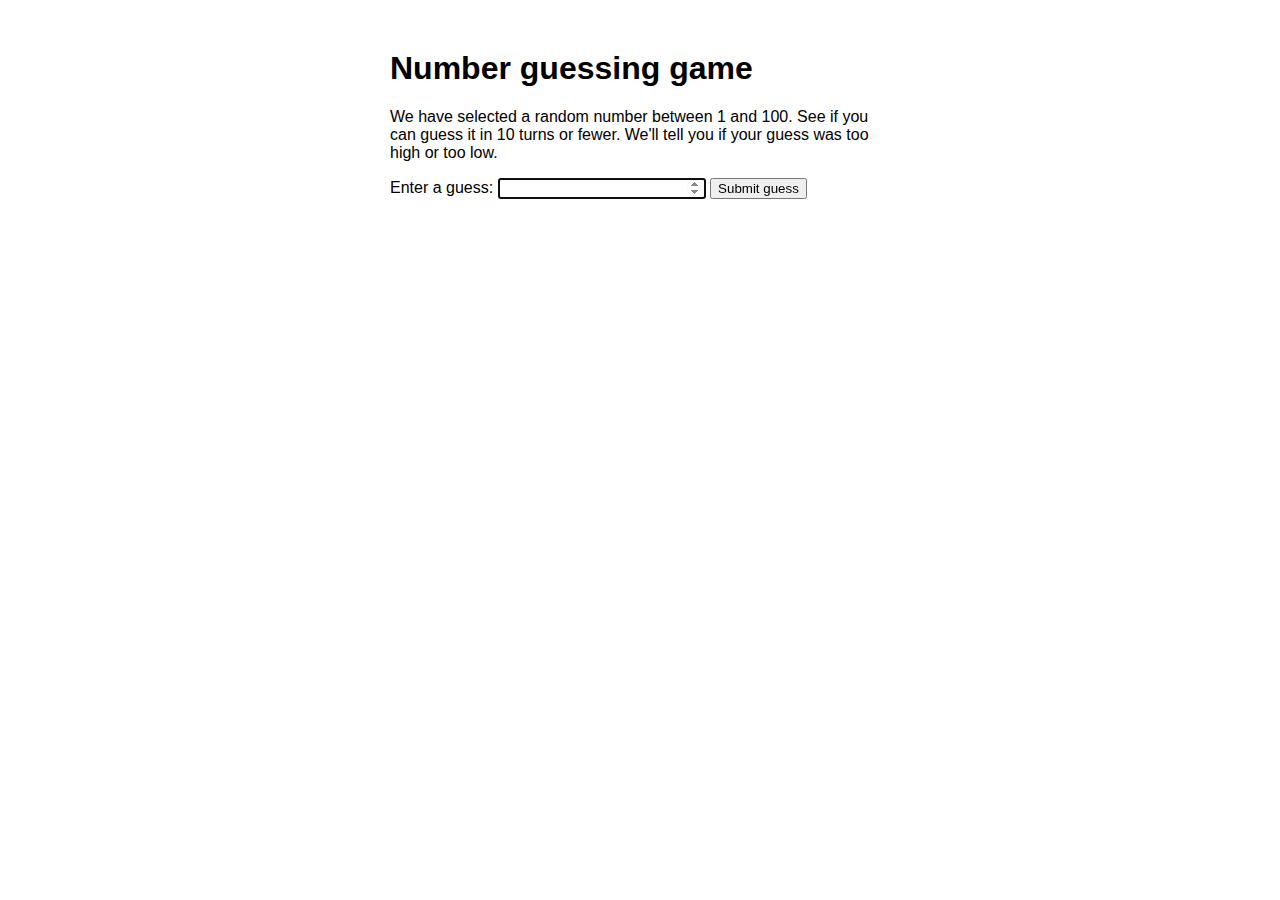
<file: index.html>
<!DOCTYPE html>
<html lang="en">

<head>
    <meta charset="UTF-8">
    <meta http-equiv="X-UA-Compatible" content="IE=edge">
    <meta name="viewport" content="width=device-width, initial-scale=1.0">
    <link rel="stylesheet" href="style.css">
    <title>Guess the number!</title>
</head>

<body>
    <div class="container">
        <h1>Number guessing game</h1>
        <p>We have selected a random number between 1 and 100. See if you can guess it in 10 turns or fewer. We'll tell
            you if your guess was too high or too low.</p>
        <div class="wrapperInput">
            <label for="inputText">Enter a guess:</label>
            <input type="number" min="1" max="100" id="inputText">
            <input type="submit" value="Submit guess" id="guessBtn">
        </div>
        <p id="listAttempts"></p>
        <p id="answer"></p>
        <p id="lowHigh"></p>
        <input type="submit" value="Start new game" id="startNewGame">
    </div>
    <script src="app.js"></script>
</body>

</html>
</file>
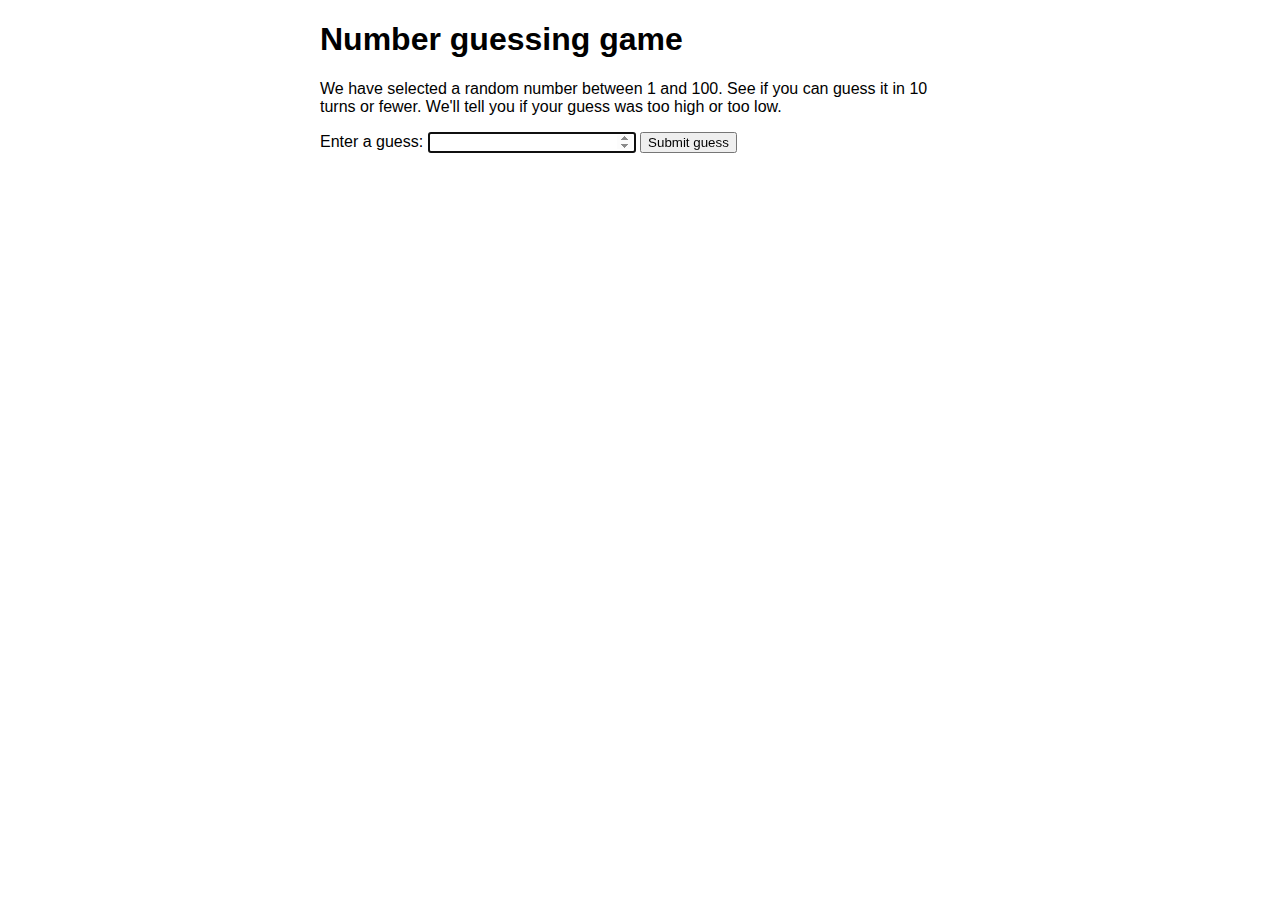
<file: index2.html>
<!DOCTYPE html>
<html lang="en-US">

<head>
    <meta charset="utf-8">

    <title>Number guessing game</title>

    <style>
        html {
            font-family: sans-serif;
        }

        body {
            width: 50%;
            max-width: 800px;
            min-width: 480px;
            margin: 0 auto;
        }

        .form input[type="number"] {
            width: 200px;
        }

        .lastResult {
            color: white;
            padding: 3px;
        }
    </style>
</head>

<body>
    <h1>Number guessing game</h1>

    <p>We have selected a random number between 1 and 100. See if you can guess it in 10 turns or fewer. We'll tell you
        if your guess was too high or too low.</p>

    <div class="form">
        <label for="guessField">Enter a guess: </label>
        <input type="number" min="1" max="100" required id="guessField" class="guessField">
        <input type="submit" value="Submit guess" class="guessSubmit">
    </div>

    <div class="resultParas">
        <p class="guesses"></p>
        <p class="lastResult"></p>
        <p class="lowOrHi"></p>
    </div>

    <script>

        let randomNumber = Math.floor(Math.random() * 100) + 1;

        const guesses = document.querySelector('.guesses');
        const lastResult = document.querySelector('.lastResult');
        const lowOrHi = document.querySelector('.lowOrHi');

        const guessSubmit = document.querySelector('.guessSubmit');
        const guessField = document.querySelector('.guessField');

        let guessCount = 1;
        let resetButton;
        guessField.focus();

        function checkGuess() {
            const userGuess = Number(guessField.value);
            if (guessCount === 1) {
                guesses.textContent = 'Previous guesses: ';
            }
            guesses.textContent += userGuess + ' ';

            if (userGuess === randomNumber) {
                lastResult.textContent = 'Congratulations! You got it right!';
                lastResult.style.backgroundColor = 'green';
                lowOrHi.textContent = '';
                setGameOver();
            } else if (guessCount === 10) {
                lastResult.textContent = '!!!GAME OVER!!!';
                lowOrHi.textContent = '';
                setGameOver();
            } else {
                lastResult.textContent = 'Wrong!';
                lastResult.style.backgroundColor = 'red';
                if (userGuess < randomNumber) {
                    lowOrHi.textContent = 'Last guess was too low!';
                } else if (userGuess > randomNumber) {
                    lowOrHi.textContent = 'Last guess was too high!';
                }
            }

            guessCount++;
            guessField.value = '';
            guessField.focus();
        }

        function setGameOver() {
            guessField.disabled = true;
            guessSubmit.disabled = true;
            resetButton = document.createElement('button');
            resetButton.textContent = 'Start new game';
            document.body.append(resetButton);
            resetButton.addEventListener('click', resetGame);
        }


        function resetGame() {
            guessCount = 1;

            const resetParas = document.querySelectorAll('.resultParas p');
            for (const resetPara of resetParas) {
                resetPara.textContent = '';
            }

            resetButton.parentNode.removeChild(resetButton);

            guessField.disabled = false;
            guessSubmit.disabled = false;
            guessField.value = '';
            guessField.focus();

            lastResult.style.backgroundColor = 'white';

            randomNumber = Math.floor(Math.random() * 100) + 1;
        }
    </script>
</body>

</html>
</file>
<file: style.css>
body {
    margin: 0;
    padding: 0;
    font-family: sans-serif;
}

.container {
    width: 500px;
    margin: 50px auto;
}

#inputText {
    width: 200px;
}

#answer {
    visibility: visible;
    width: 100%;
    height:18px;
    padding: 3px;
    color: white;
}
.wrong {
    background: red;
}
.correct {
    background: green;
}

.lowHigh {
    display: block;
}

#startNewGame {
    display: none;
    padding: 5px 10px;
    font-size: 16px;
    font-family: 'Roboto', sans-serif;
    background-color: black;
    color: white;
    border: 1px solid;
    border-radius: 5px;
}
</file>
